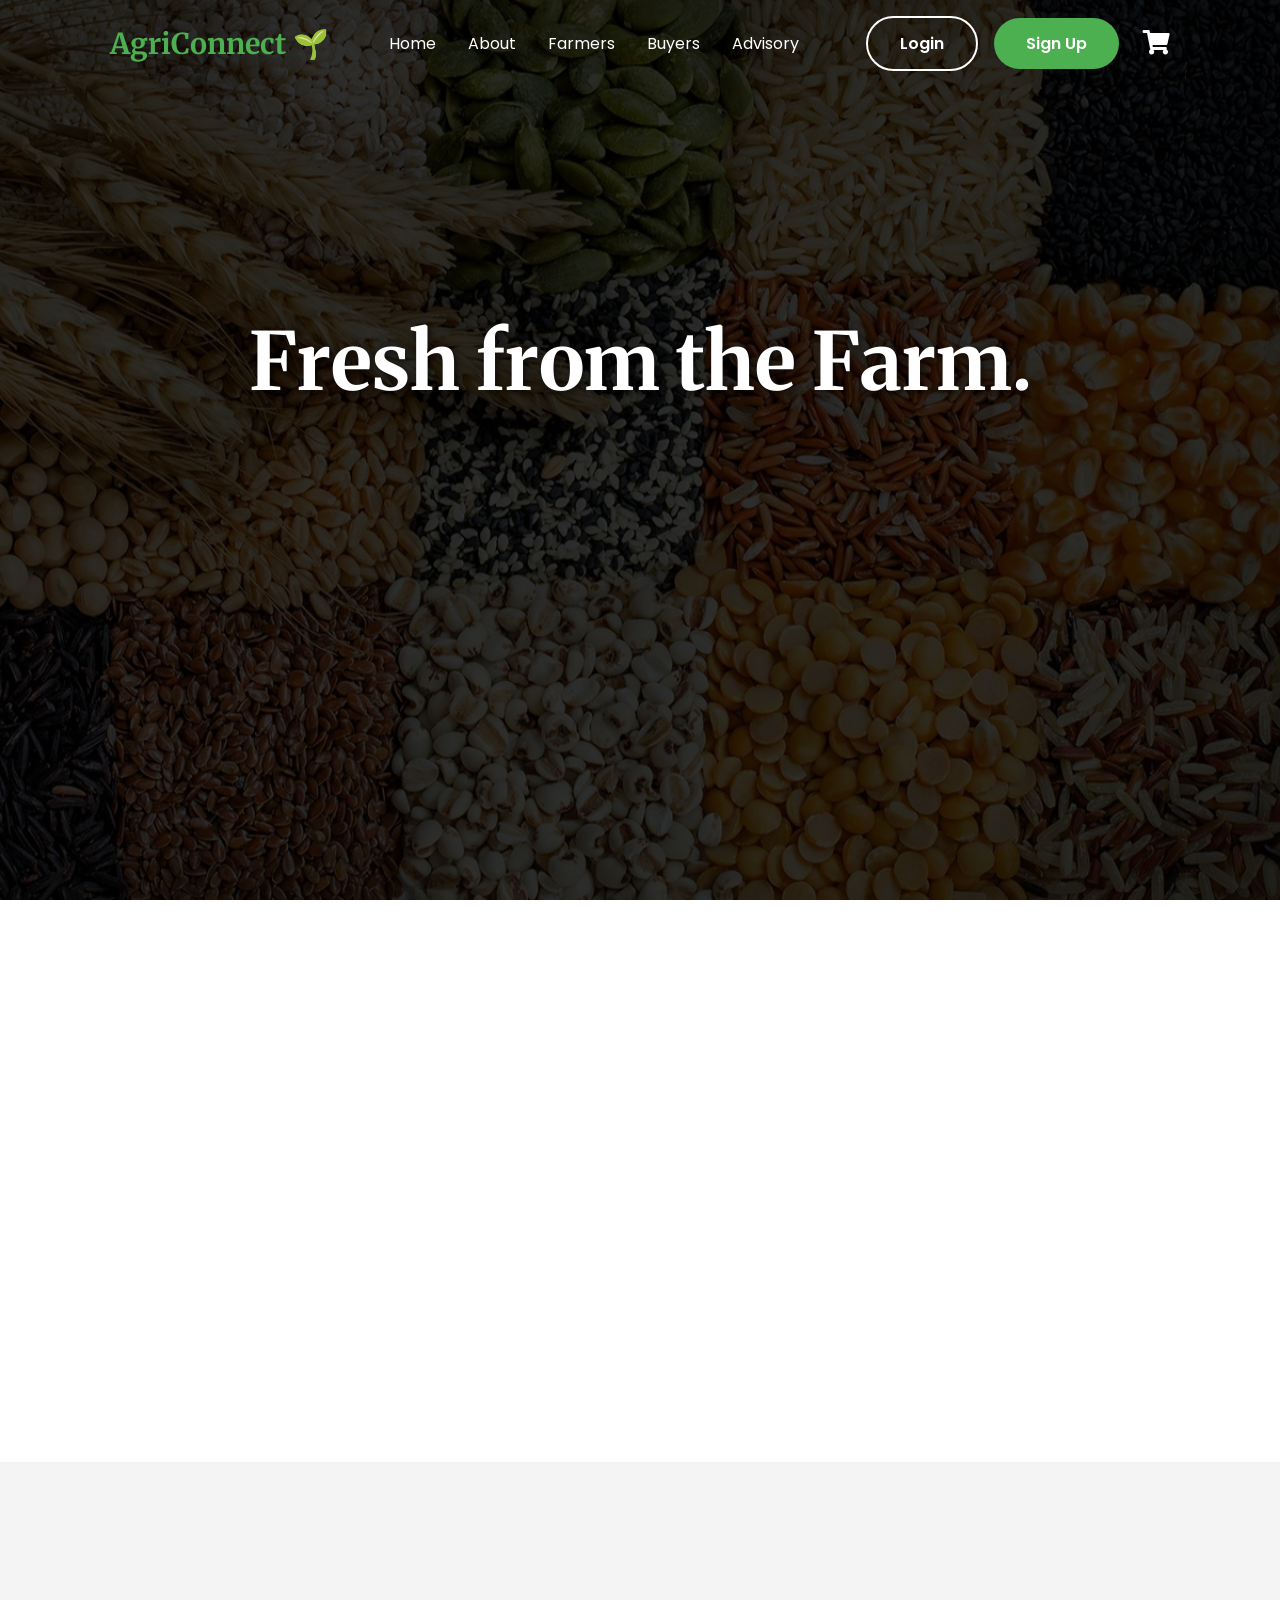
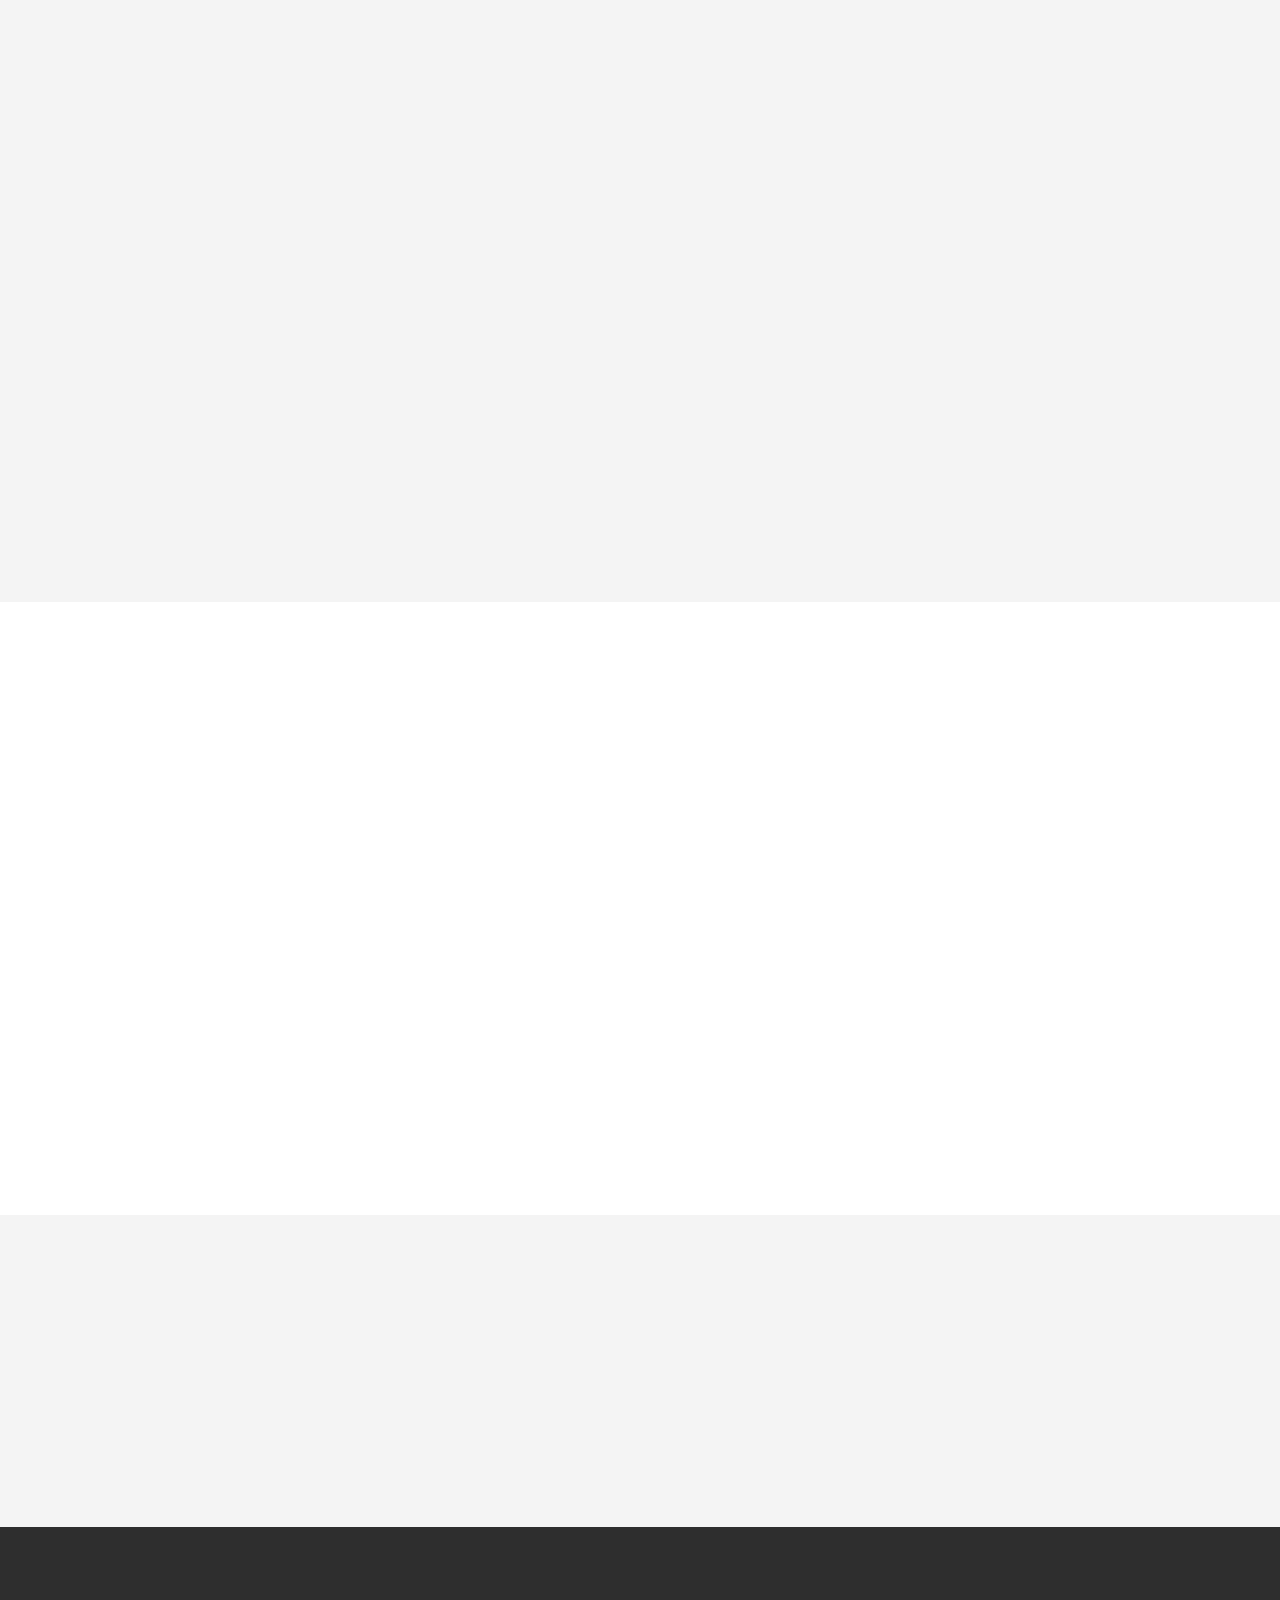
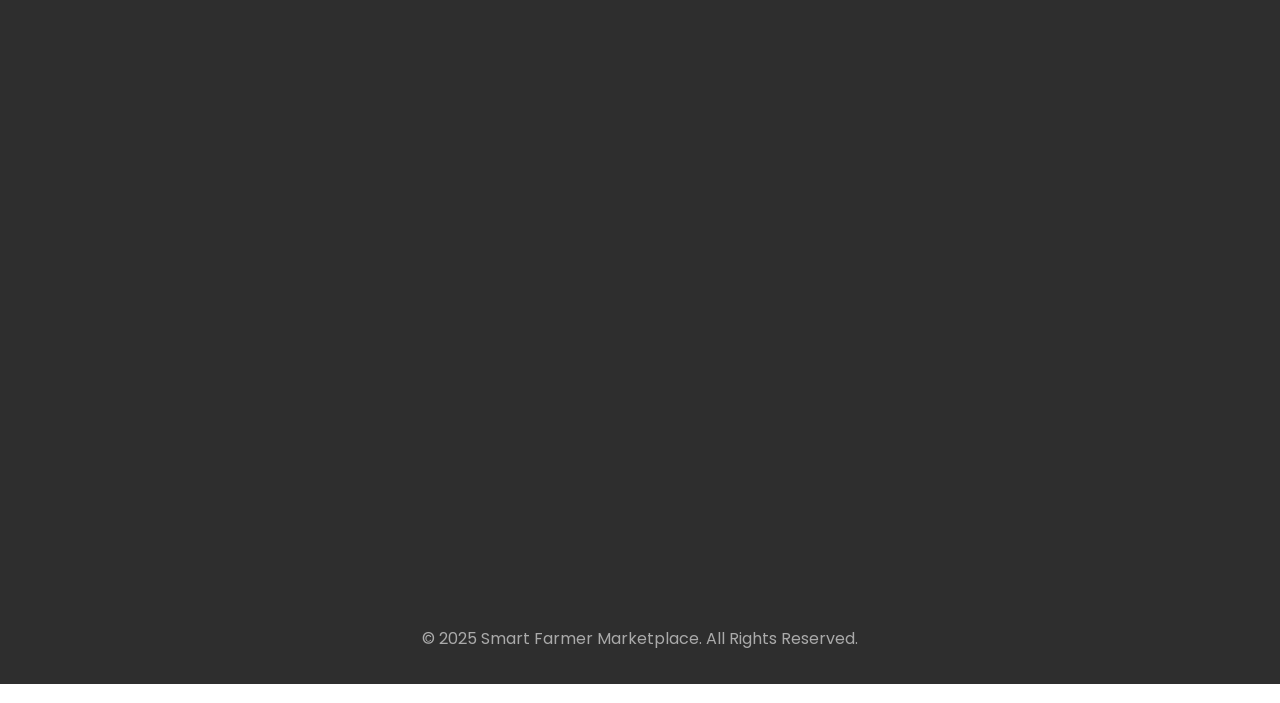
<file: farmer/frontend/index.html>
<!DOCTYPE html>
<html lang="en">
<head>
    <meta charset="UTF-8">
    <meta name="viewport" content="width=device-width, initial-scale=1.0">
    <title>Smart Farmer Marketplace</title>
    <link rel="stylesheet" href="style.css">
    <link href="https://unpkg.com/aos@2.3.1/dist/aos.css" rel="stylesheet">
    <link href="https://fonts.googleapis.com/css2?family=Poppins:wght@300;400;600;700&family=Merriweather:wght@700&display=swap" rel="stylesheet">
    <link rel="stylesheet" href="https://cdnjs.cloudflare.com/ajax/libs/font-awesome/5.15.4/css/all.min.css">
</head>
<body>

    <nav class="navbar">
        <div class="container">
            <a href="#" class="nav-logo">AgriConnect 🌱</a>
            <ul class="nav-menu">
                <li><a href="index.html" class="nav-link">Home</a></li>
                <li><a href="about.html" class="nav-link">About</a></li>
                <li><a href="farmers.html" class="nav-link">Farmers</a></li>
                <li><a href="buyers.html" class="nav-link">Buyers</a></li>
                <li><a href="contact.html" class="nav-link">Advisory</a></li>
            </ul>
   <div class="nav-actions" id="nav-actions">
    <a href="#" class="btn btn-secondary" id="login-btn">Login</a>
    <a href="#" class="btn btn-primary" id="signup-btn">Sign Up</a>
    <a href="#" class="cart-icon" id="cart-icon"><i class="fas fa-shopping-cart"></i></a>
</div>
        </div>
    </nav>

    <header id="hero" class="hero">
        <div class="hero-content">
            <h1 class="hero-title">
                <span class="char">F</span><span class="char">r</span><span class="char">e</span><span class="char">s</span><span class="char">h</span>
                <span class="char">f</span><span class="char">r</span><span class="char">o</span><span class="char">m</span>
                <span class="char">t</span><span class="char">h</span><span class="char">e</span>
                <span class="char">F</span><span class="char">a</span><span class="char">r</span><span class="char">m</span><span class="char">.</span>
            </h1>
            <p class="hero-subtitle" data-aos="fade-up" data-aos-delay="500">Connecting local farmers directly to you. Quality produce, unbeatable prices.</p>
            <a href="#products" class="btn btn-primary" data-aos="fade-up" data-aos-delay="700">Explore Products</a>
        </div>
    </header>

    <main>
        <section id="about" class="section">
            <div class="container">
                <h2 class="section-title" data-aos="fade-up">Why Choose Us?</h2>
                <div class="features-grid">
                    <div class="feature-item" data-aos="fade-up" data-aos-delay="100">
                        <i class="fas fa-leaf feature-icon"></i>
                        <h3>Farm Fresh</h3>
                        <p>Get produce delivered within hours of being harvested for maximum freshness and flavor.</p>
                    </div>
                    <div class="feature-item" data-aos="fade-up" data-aos-delay="200">
                        <i class="fas fa-users feature-icon"></i>
                        <h3>Support Locals</h3>
                        <p>Your purchases directly support local farmers and their families, strengthening our community.</p>
                    </div>
                    <div class="feature-item" data-aos="fade-up" data-aos-delay="300">
                        <i class="fas fa-truck feature-icon"></i>
                        <h3>Transparent & Fair</h3>
                        <p>We believe in a fair price for both the farmer and the consumer, with no hidden costs.</p>
                    </div>
                </div>
            </div>
        </section>

        <section id="farmers" class="section bg-light">
            <div class="container">
                <h2 class="section-title" data-aos="fade-up">Meet Our Farmers</h2>
                <div class="farmers-grid">
                    <div class="farmer-card" data-aos="zoom-in">
                        <img src="images/drone-shot-tractor-spraying-lush-600nw-2464594961.jpg" alt="Farmer John Doe" class="farmer-img">
                        <div class="farmer-info">
                            <h3>John Doe</h3>
                            <p class="farmer-location">Bhopal, MP</p>
                            <p class="farmer-bio">Specializing in organic vegetables for over 20 years. John believes in sustainable farming practices.</p>
                        </div>
                    </div>
                    <div class="farmer-card" data-aos="zoom-in" data-aos-delay="200">
                        
                        <img src="images/photo_2024-06-09_11.35.51.jpg" alt="Farmer Jane Smith" class="farmer-img">
                        <div class="farmer-info">
                            <h3>Jane Smith</h3>
                            <p class="farmer-location">Indore, MP</p>
                            <p class="farmer-bio">Jane runs a family-owned orchard, famous for its delicious seasonal fruits and homemade jams.</p>
                        </div>
                    </div>
                </div>
            </div>
        </section>

        <section id="buyers" class="section">
            <div class="container text-center" data-aos="fade-up">
                <h2 class="section-title">For Our Buyers</h2>
                <p class="section-subtitle">Freshness delivered to your doorstep in three simple steps.</p>
                <div class="steps-container">
                    <div class="step" data-aos="fade-right" data-aos-delay="100">
                        <div class="step-number">1</div>
                        <h3>Browse & Select</h3>
                        <p>Explore a wide variety of products from local farmers in your area.</p>
                    </div>
                     <div class="step" data-aos="fade-up" data-aos-delay="200">
                        <div class="step-number">2</div>
                        <h3>Place Your Order</h3>
                        <p>Add items to your cart and checkout securely with our easy payment system.</p>
                    </div>
                     <div class="step" data-aos="fade-left" data-aos-delay="300">
                        <div class="step-number">3</div>
                        <h3>Enjoy Freshness</h3>
                        <p>Receive your order directly from the farm and enjoy the taste of real food.</p>
                    </div>
                </div>
            </div>
        </section>
        <section id="products" class="section bg-light">
    <div class="container">
        <h2 class="section-title" data-aos="fade-up">Fresh From The Fields</h2>
        <div id="product-grid" class="product-grid">
            </div>
    </div>
</section>

        <section id="contact" class="section bg-dark">
            <div class="container" data-aos="fade-up">
                <h2 class="section-title text-light">Need Farming Advice?</h2>
                <p class="section-subtitle text-light">Our expert advisors are here to help you with crop management, soil health, and more. Get in touch!</p>
                <form class="contact-form">
                    <input type="text" placeholder="Your Name" data-aos="fade-right" data-aos-delay="100">
                    <input type="email" placeholder="Your Email" data-aos="fade-right" data-aos-delay="200">
                    <textarea placeholder="Your Message" rows="5" data-aos="fade-right" data-aos-delay="300"></textarea>
                    <button type="submit" class="btn btn-primary" data-aos="fade-up" data-aos-delay="400">Send Message</button>
                </form>
            </div>
        </section>
    </main>
<div class="modal-overlay" id="auth-modal-overlay">
    <div class="modal-container" id="login-modal">
        <button class="close-modal-btn" id="close-login-modal">&times;</button>
        <h2>Welcome Back</h2>
        <form id="login-form">
            <input type="email" name="email" placeholder="Email" required>
            <input type="password" name="password" placeholder="Password" required>
            <button type="submit" class="btn btn-primary">Login</button>
            <p class="auth-switch">Don't have an account? <a href="#" id="show-signup">Sign Up</a></p>
        </form>
    </div>

    <div class="modal-container" id="signup-modal" style="display: none;">
        <button class="close-modal-btn" id="close-signup-modal">&times;</button>
        <h2>Join AgriConnect</h2>
        <form id="signup-form">
            <input type="text" name="name" placeholder="Full Name" required>
            <input type="email" name="email" placeholder="Email" required>
            <input type="password" name="password" placeholder="Password" required>
            <select name="role" required>
                <option value="" disabled selected>I am a...</option>
                <option value="buyer">Buyer</option>
                <option value="farmer">Farmer</option>
            </select>
            <input type="text" name="location" placeholder="Your City (e.g., Bhopal, MP)" required>
            <button type="submit" class="btn btn-primary">Create Account</button>
            <p class="auth-switch">Already have an account? <a href="#" id="show-login">Login</a></p>
        </form>
    </div>
</div>
    <footer class="footer">
        <p>&copy; 2025 Smart Farmer Marketplace. All Rights Reserved.</p>
    </footer>


    <script src="https://unpkg.com/aos@2.3.1/dist/aos.js"></script>
    <script src="main.js"></script>
</body>
</html>
</file>
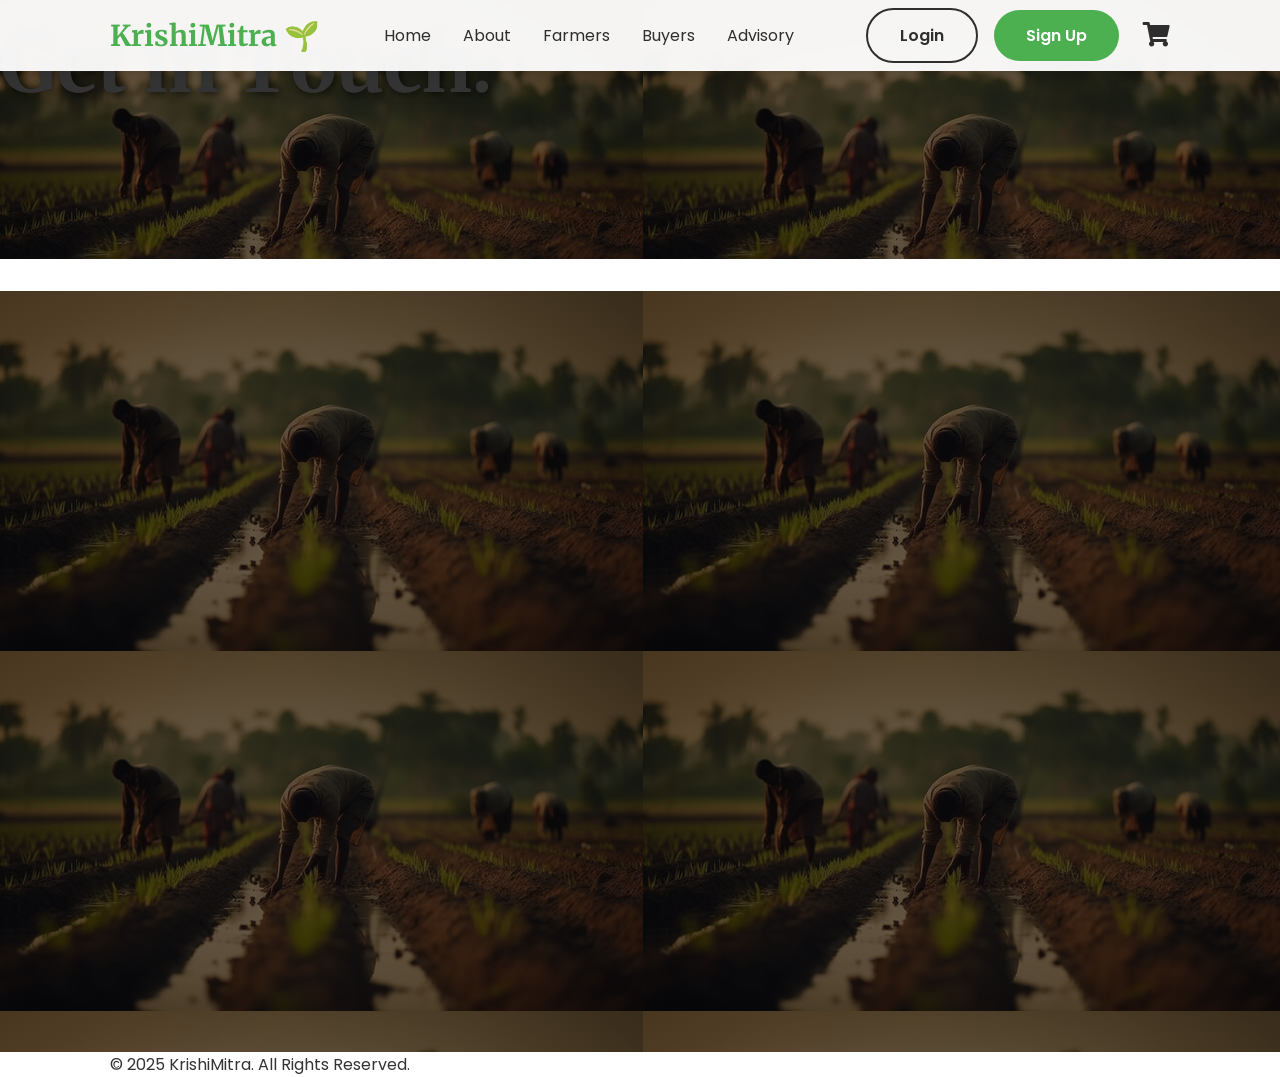
<file: farmer/frontend/buyers.html>
<!DOCTYPE html>
<html lang="en">
<head>
    <meta charset="UTF-8">
    <meta name="viewport" content="width=device-width, initial-scale=1.0">
    <title>Contact Us - KrishiMitra</title>
    <link rel="stylesheet" href="style.css">
    <link href="https://unpkg.com/aos@2.3.1/dist/aos.css" rel="stylesheet">
    <link href="https://fonts.googleapis.com/css2?family=Poppins:wght@300;400;600;700&family=Merriweather:wght@700&display=swap" rel="stylesheet">
    <link rel="stylesheet" href="https://cdnjs.cloudflare.com/ajax/libs/font-awesome/5.15.4/css/all.min.css">
</head>
<body>

    <nav class="navbar scrolled"> <div class="container">
            <a href="index.html" class="nav-logo">KrishiMitra 🌱</a>
            <ul class="nav-menu">
                <li><a href="index.html" class="nav-link">Home</a></li>
                <li><a href="about.html" class="nav-link">About</a></li>
                <li><a href="farmers.html" class="nav-link">Farmers</a></li>
                <li><a href="buyers.html" class="nav-link">Buyers</a></li>
                <li><a href="contact.html" class="nav-link">Advisory</a></li>
            </ul>
            <div class="nav-actions">
                <a href="login.html" class="btn btn-secondary" id="login-btn">Login</a>
                <a href="signup.html" class="btn btn-primary" id="signup-btn">Sign Up</a>
                <a href="#" class="cart-icon" id="cart-icon"><i class="fas fa-shopping-cart"></i></a>
            </div>
        </div>
    </nav>

    <main>
   <header id="hero" class="hero-contact">
    <div class="hero-content">
        <h1 class="hero-title">
            <span class="char">G</span><span class="char">e</span><span class="char">t</span>
            <span class="char">i</span><span class="char">n</span>
            <span class="char">T</span><span class="char">o</span><span class="char">u</span><span class="char">c</span><span class="char">h</span><span class="char">.</span>
        </h1>
        <p class="hero-subtitle" data-aos="fade-up" data-aos-delay="500">Whether you're a farmer seeking advice, a buyer with a question, or just want to say hello - we're here to help.</p>
    </div>
</header>


        <section class="page-header hero-contact container2">
            <div class="contact-grid">
                <div class="contact-form-container" data-aos="fade-right">
                    <h3>Send us a Message</h3>
                    <form class="contact-form">
                        <input type="text" placeholder="Your Name" required>
                        <input type="email" placeholder="Your Email" required>
                        <textarea placeholder="Your Message" rows="6" required></textarea>
                        <button type="submit" class="btn btn-primary">Send Message</button>
                    </form>
                </div>
                <div class="contact-details" data-aos="fade-left" data-aos-delay="100">
                    <h3>Contact Information</h3>
                    <p>Reach out to our team through any of the channels below.</p>
                    <ul>
                        <li><i class="fas fa-map-marker-alt"></i> 123 Agri Lane, Bhind, Madhya Pradesh, India</li>
                        <li><i class="fas fa-phone-alt"></i> +91 12345 67890</li>
                        <li><i class="fas fa-envelope"></i> support@KrishiMitra.com</li>
                    </ul>
                    <div class="map-placeholder">
                       
                    </div>
                </div>
            </div>
        </section>
    </main>

    <footer>
        <div class="container">
            <p>&copy; 2025 KrishiMitra. All Rights Reserved.</p>
        </div>
    </footer>
    
    <div id="cart-modal" class="modal-overlay"> ... </div>
    <div class="modal-overlay" id="auth-modal-overlay"> ... </div>

    <script src="https://unpkg.com/aos@2.3.1/dist/aos.js"></script>
    <script src="main.js"></script>
</body>
</html>
</file>
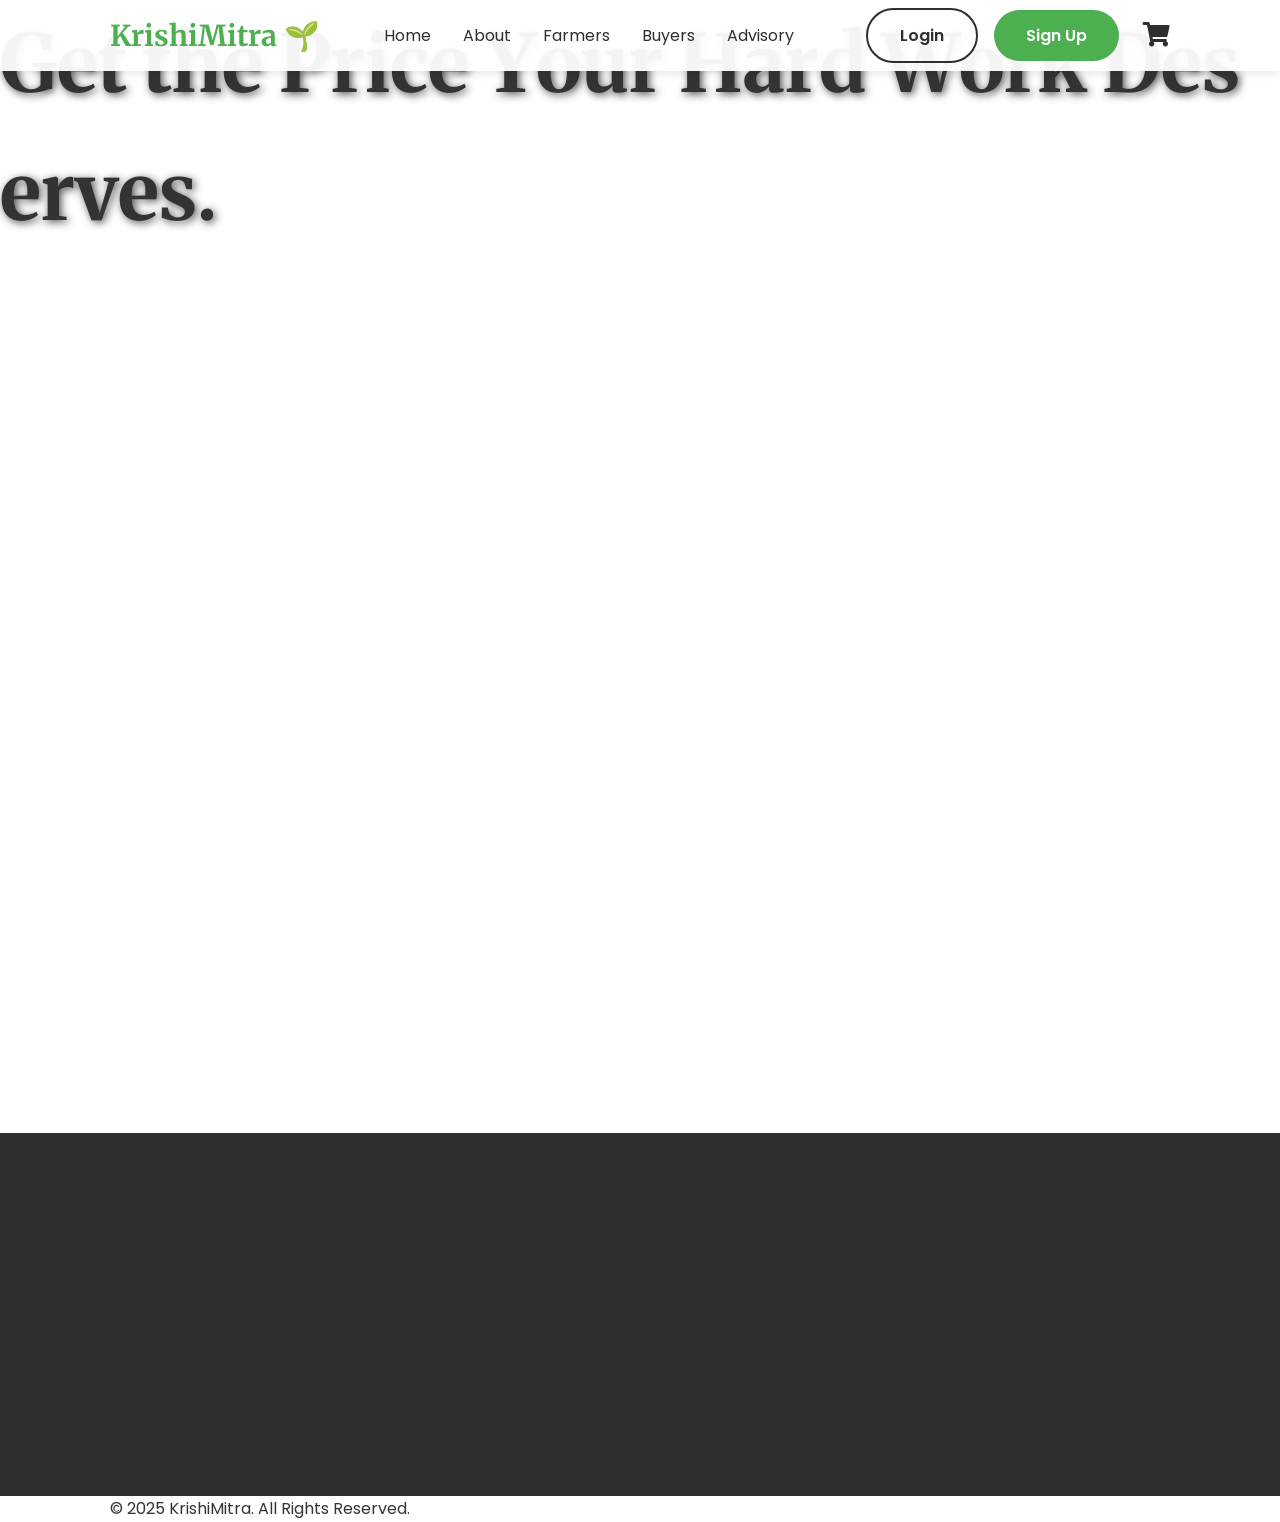
<file: farmer/frontend/farmers.html>
<!DOCTYPE html>
<html lang="en">
<head>
    <meta charset="UTF-8">
    <meta name="viewport" content="width=device-width, initial-scale=1.0">
    <title>For Farmers - KrishiMitra</title>
    <link rel="stylesheet" href="style.css">
    <link href="https://unpkg.com/aos@2.3.1/dist/aos.css" rel="stylesheet">
    <link href="https://fonts.googleapis.com/css2?family=Poppins:wght@300;400;600;700&family=Merriweather:wght@700&display=swap" rel="stylesheet">
    <link rel="stylesheet" href="https://cdnjs.cloudflare.com/ajax/libs/font-awesome/5.15.4/css/all.min.css">
</head>
<body>

    <nav class="navbar scrolled"> <div class="container">
            <a href="index.html" class="nav-logo">KrishiMitra 🌱</a>
            <ul class="nav-menu">
                <li><a href="index.html" class="nav-link">Home</a></li>
                <li><a href="about.html" class="nav-link">About</a></li>
                <li><a href="farmers.html" class="nav-link">Farmers</a></li>
                <li><a href="buyers.html" class="nav-link">Buyers</a></li>
                <li><a href="contact.html" class="nav-link">Advisory</a></li>
            </ul>
            <div class="nav-actions">
                <a href="login.html" class="btn btn-secondary" id="login-btn">Login</a>
                <a href="signup.html" class="btn btn-primary" id="signup-btn">Sign Up</a>
                <a href="#" class="cart-icon" id="cart-icon"><i class="fas fa-shopping-cart"></i></a>
            </div>
        </div>
    </nav>

    <main>
      <header id="hero" class="hero-farmer">
    <div class="hero-content">
        <h1 class="hero-title">
            <span class="char">G</span><span class="char">e</span><span class="char">t</span>
            <span class="char">t</span><span class="char">h</span><span class="char">e</span>
            <span class="char">P</span><span class="char">r</span><span class="char">i</span><span class="char">c</span><span class="char">e</span>
            <span class="char">Y</span><span class="char">o</span><span class="char">u</span><span class="char">r</span>
            <span class="char">H</span><span class="char">a</span><span class="char">r</span><span class="char">d</span>
            <span class="char">W</span><span class="char">o</span><span class="char">r</span><span class="char">k</span>
            <span class="char">D</span><span class="char">e</span><span class="char">s</span><span class="char">e</span><span class="char">r</span><span class="char">v</span><span class="char">e</span><span class="char">s</span><span class="char">.</span>
        </h1>
        <p class="hero-subtitle" data-aos="fade-up" data-aos-delay="500">Sell your produce directly to a network of reliable buyers and increase your profitability. Join our community of smart farmers today.</p>
    </div>
</header>

        <section class="benefits-detailed container">
            <h2 data-aos="fade-up">Why Join KrishiMitra?</h2>
            <div class="benefit-grid">
                <div class="benefit-item" data-aos="fade-up" data-aos-delay="100">
                    <h3>Higher Profits</h3>
                    <p>By eliminating middlemen, you take home a larger share of the profit. We provide transparent pricing tools to help you set the best rates.</p>
                </div>
                <div class="benefit-item" data-aos="fade-up" data-aos-delay="150">
                    <h3>Wider Market Reach</h3>
                    <p>Connect with hundreds of buyers in your region, from local restaurants to large retailers, all through your smartphone.</p>
                </div>
                <div class="benefit-item" data-aos="fade-up" data-aos-delay="200">
                    <h3>Guaranteed Payments</h3>
                    <p>Our secure digital payment system ensures you receive your payments on time, every time. No more chasing payments.</p>
                </div>
                <div class="benefit-item" data-aos="fade-up" data-aos-delay="250">
                    <h3>Logistics Support</h3>
                    <p>We provide assistance with packaging and coordinate with logistics partners for efficient farm-to-buyer delivery.</p>
                </div>
                 <div class="benefit-item" data-aos="fade-up" data-aos-delay="300">
                    <h3>Crop Advisory</h3>
                    <p>Get access to demand data and advisory services to help you plan your crops for the next season based on market needs.</p>
                </div>
                 <div class="benefit-item" data-aos="fade-up" data-aos-delay="350">
                    <h3>Easy-to-Use App</h3>
                    <p>Our simple mobile app (available in Hindi and English) makes it easy to list produce, manage orders, and track payments.</p>
                </div>
            </div>
        </section>

        <section class="cta-section">
            <div class="container" data-aos="fade-up">
                <h2>Ready to Transform Your Farming Business?</h2>
                <p>Registration is free and takes less than 5 minutes.</p>
                <a href="#" class="btn btn-primary btn-large" id="farmer-signup-btn">Register as a Farmer Now</a>
            </div>
        </section>
    </main>

    <footer>
        <div class="container">
            <p>&copy; 2025 KrishiMitra. All Rights Reserved.</p>
        </div>
    </footer>
    
    <div id="cart-modal" class="modal-overlay">
        <div class="modal-content">
            <div class="modal-header">
                <h2>Your Shopping Cart</h2>
                <span class="close-button" id="close-cart-btn">&times;</span>
            </div>
            <div id="cart-items-container">
                <p>Your cart is currently empty.</p>
            </div>
            <div class="modal-footer">
                <h3>Total: ₹<span id="cart-total">0.00</span></h3>
                <button id="checkout-btn" class="btn btn-primary">Proceed to Checkout</button>
            </div>
        </div>
    </div>
    <div class="modal-overlay" id="auth-modal-overlay"> ... </div>

    <script src="https://unpkg.com/aos@2.3.1/dist/aos.js"></script>
    <script src="main.js"></script>
</body>
</html>
</file>
<file: farmer/frontend/style.css>
/* css/style.css */
:root {
    --primary-color: #4CAF50; /* Fresh Green */
    --secondary-color: #FFC107; /* Sunny Yellow */
    --dark-color: #2E2E2E;
    --light-color: #F4F4F4;
    --font-family-body: 'Poppins', sans-serif;
    --font-family-heading: 'Merriweather', serif;
}

* {
    box-sizing: border-box;
    margin: 0;
    padding: 0;
}

body {
    font-family: var(--font-family-body);
    line-height: 1.6;
    background: #fff;
    color: #333;
    overflow-x: hidden; /* Prevent horizontal scrollbar from animations */
}

.container {
    max-width: 1100px;
    margin: auto;
    padding: 0 20px;
}

/* --- Navigation Bar --- */
.navbar {
    position: fixed;
    top: 0;
    left: 0;
    width: 100%;
    z-index: 1000;
    padding: 1rem 0;
    transition: all 0.4s ease;
    background: transparent;
}

.navbar.scrolled {
    background: rgba(255, 255, 255, 0.95);
    box-shadow: 0 2px 10px rgba(0,0,0,0.1);
    padding: 0.5rem 0;
}

.navbar .container {
    display: flex;
    justify-content: space-between;
    align-items: center;
}

.nav-logo {
    font-family: var(--font-family-heading);
    font-size: 1.8rem;
    color: var(--primary-color);
    text-decoration: none;
    font-weight: 700;
}

.navbar.scrolled .nav-logo {
    color: var(--primary-color);
}

.nav-menu {
    display: flex;
    list-style: none;
}

.nav-link {
    color: #fff;
    text-decoration: none;
    margin: 0 1rem;
    padding: 0.5rem 0;
    position: relative;
    transition: color 0.3s ease;
}

.navbar.scrolled .nav-link {
    color: var(--dark-color);
}

.nav-link::after {
    content: '';
    position: absolute;
    bottom: 0;
    left: 0;
    width: 0;
    height: 2px;
    background: var(--primary-color);
    transition: width 0.4s ease;
}

.nav-link:hover {
    color: var(--primary-color);
}

.nav-link:hover::after {
    width: 100%;
}

.nav-actions {
    display: flex;
    align-items: center;
}

.cart-icon {
    font-size: 1.5rem;
    margin-left: 1rem;
    color: #fff;
}

.navbar.scrolled .cart-icon {
    color: var(--dark-color);
}
.card {
    background: #ffffff;
    border-radius: 10px;
    padding: 2rem;
    box-shadow: 0 10px 30px rgba(0, 0, 0, 0.09);
    transition: transform 0.3s ease;
}
.card:hover {
    transform: translateY(-5px);
}

/* --- Hero Section --- */
.hero {
    height: 100vh;
    background: linear-gradient(rgba(0,0,0,0.8), rgba(0,0,0,0.8)), url('images/wheat-and-rice-grains.jpg') no-repeat center center/cover;
    background-attachment: fixed; /* Parallax Effect */
    display: flex;
    justify-content: center;
    align-items: center;
    text-align: center;
    color: #fff;
}

.hero-title {
    font-family: var(--font-family-heading);
    font-size: 5rem;
    margin-bottom: 1rem;
    text-shadow: 2px 2px 8px rgba(0, 0, 0, 0.7);
}

/* Animated Title Characters */
.hero-title .char {
    display: inline-block;
    opacity: 0;
    transform: translateY(-50px);
    animation: revealChar 0.5s forwards;
}

@keyframes revealChar {
    to {
        opacity: 1;
        transform: translateY(0);
    }
}

.hero-subtitle {
    font-size: 1.5rem;
    font-weight: 300;
    max-width: 600px;
    margin: 0 auto 2rem auto;
    text-shadow: 1px 1px 6px rgba(0, 0, 0, 0.6);
}

/* --- Buttons --- */
.btn {
    display: inline-block;
    padding: 0.8rem 2rem;
    border-radius: 50px;
    text-decoration: none;
    font-weight: 600;
    transition: all 0.3s ease;
    border: none;
    cursor: pointer;
    margin: 0 0.5rem;
}

.btn-primary {
    background: var(--primary-color);
    color: #fff;
}

.btn-primary:hover {
    transform: translateY(-3px);
    box-shadow: 0 5px 15px rgba(0,0,0,0.2);
}

.btn-secondary {
    background: transparent;
    border: 2px solid #fff;
    color: #fff;
}

.navbar.scrolled .btn-secondary {
    color: var(--dark-color);
    border-color: var(--dark-color);
}

.btn-secondary:hover {
    background: #fff;
    color: var(--dark-color);
}

/* --- General Section Styling --- */
.section {
    padding: 6rem 0;
}
.section-title {
    font-family: var(--font-family-heading);
    font-size: 2.8rem;
    text-align: center;
    margin-bottom: 3rem;
}
.section-subtitle {
    text-align: center;
    font-size: 1.2rem;
    color: #777;
    margin-top: -2.5rem;
    margin-bottom: 3rem;
}
.bg-light { background: var(--light-color); }
.bg-dark { background: var(--dark-color); }
.text-light { color: #fff; }
.text-center { text-align: center; }

/* Features Grid */
.features-grid {
    display: grid;
    grid-template-columns: repeat(auto-fit, minmax(280px, 1fr));
    gap: 2rem;
    text-align: center;
}
.feature-item {
    /* Applying the new card style */
    background: #ffffff;
    border-radius: 10px;
    padding: 2.5rem 1.5rem;
    box-shadow: 0 10px 30px rgba(0, 0, 0, 0.09);
    transition: transform 0.3s ease;
}
.feature-item:hover {
    transform: translateY(-10px);
}
.feature-icon {
    font-size: 3rem;
    color: var(--primary-color);
    margin-bottom: 1rem;
}

/* Farmers Grid */
.farmers-grid {
    display: grid;
    grid-template-columns: repeat(auto-fit, minmax(350px, 1fr));
    gap: 2rem;
}
.farmer-card {
    background: #fff;
    border-radius: 10px;
    box-shadow: 0 10px 30px rgba(0, 0, 0, 0.09);
    overflow: hidden;
    transition: transform 0.3s ease;
}
.farmer-card:hover {
    transform: translateY(-10px);
}
.farmer-img {
    width: 100%;
    height: 250px;
    object-fit: cover;
}
.farmer-info { padding: 1.5rem; }
.farmer-location { color: #777; font-style: italic; margin: 0.5rem 0; }

/* Buyer Steps */
.steps-container {
    display: grid;
    grid-template-columns: repeat(auto-fit, minmax(280px, 1fr));
    gap: 2rem;
    margin-top: 4rem;
}
.step {
    /* Applying the new card style */
    background: #ffffff;
    border-radius: 10px;
    padding: 2rem;
    box-shadow: 0 10px 30px rgba(0, 0, 0, 0.09);
    transition: transform 0.3s ease;
    text-align: center;
}
.step:hover {
    transform: translateY(-10px);
}
.step-number {
    width: 60px;
    height: 60px;
    border-radius: 50%;
    background: var(--primary-color);
    color: #fff;
    font-size: 2rem;
    font-weight: 700;
    display: inline-flex;
    justify-content: center;
    align-items: center;
    margin-bottom: 1rem;
}

/* Contact Form */
.contact-form {
    max-width: 600px;
    margin: 2rem auto 0 auto;
    display: flex;
    flex-direction: column;
}
.contact-form input, .contact-form textarea {
    padding: 1rem;
    margin-bottom: 1rem;
    border: 1px solid #777; /* Lighter border to make it visible */
    background: #333; /* Slightly lighter background */
    color: #fff;
    border-radius: 5px;
    font-size: 1rem;
}
.contact-form input::placeholder, 
.contact-form textarea::placeholder {
  color: #aaa; /* Lighter placeholder text */
  opacity: 1; 
}

/* Footer */
.footer {
    background: var(--dark-color);
    color: #aaa;
    text-align: center;
    padding: 2rem 0;
}
/* --- Modals --- */
.modal-overlay {
    position: fixed;
    top: 0;
    left: 0;
    width: 100%;
    height: 100%;
    background: rgba(0, 0, 0, 0.7);
    z-index: 2000;
    display: flex;
    justify-content: center;
    align-items: center;
    opacity: 0;
    visibility: hidden;
    transition: all 0.3s ease-in-out;
}

.modal-overlay.active {
    opacity: 1;
    visibility: visible;
}

.modal-container {
    background: #fff;
    padding: 2.5rem;
    border-radius: 10px;
    width: 90%;
    max-width: 450px;
    position: relative;
    transform: scale(0.9);
    transition: all 0.3s ease-in-out;
}

.modal-overlay.active .modal-container {
    transform: scale(1);
}

.modal-container h2 {
    margin-bottom: 1.5rem;
    font-family: var(--font-family-heading);
    text-align: center;
}

.close-modal-btn {
    position: absolute;
    top: 15px;
    right: 15px;
    background: none;
    border: none;
    font-size: 2rem;
    cursor: pointer;
    color: #aaa;
}

.modal-container form {
    display: flex;
    flex-direction: column;
}

.modal-container form input, .modal-container form select {
    padding: 0.8rem;
    margin-bottom: 1rem;
    border: 1px solid #ddd;
    border-radius: 5px;
    font-size: 1rem;
}

.modal-container form button {
    width: 100%;
    margin-top: 0.5rem;
}

.auth-switch {
    text-align: center;
    margin-top: 1.5rem;
    color: #777;
}

.auth-switch a {
    color: var(--primary-color);
    font-weight: 600;
    text-decoration: none;
}

/* --- Product Grid --- */
.product-grid {
    display: grid;
    grid-template-columns: repeat(auto-fill, minmax(280px, 1fr));
    gap: 2rem;
    margin-top: 3rem;
}

.product-card {
    background: #fff;
    border-radius: 10px;
    box-shadow: 0 4px 15px rgba(0,0,0,0.07);
    overflow: hidden;
    transition: transform 0.3s ease, box-shadow 0.3s ease;
}

.product-card:hover {
    transform: translateY(-8px);
    box-shadow: 0 8px 25px rgba(0,0,0,0.1);
}

.product-image {
    width: 100%;
    height: 200px;
    object-fit: cover;
}

.product-content {
    padding: 1rem 1.5rem;
}

.product-category {
    font-size: 0.8rem;
    color: #777;
    text-transform: uppercase;
}

.product-name {
    font-size: 1.25rem;
    font-weight: 600;
    margin: 0.25rem 0;
    font-family: var(--font-family-heading);
}

.product-farmer {
    font-size: 0.9rem;
    color: #555;
    margin-bottom: 1rem;
}

.product-farmer i {
    color: var(--primary-color);
    margin-right: 5px;
}

.product-footer {
    display: flex;
    justify-content: space-between;
    align-items: center;
}

.product-price {
    font-size: 1.5rem;
    font-weight: 700;
    color: var(--primary-color);
}

.product-price span {
    font-size: 1rem;
    font-weight: 400;
    color: #777;
}
/* --- Farmers Page Specific Styles --- */
.page-header {
    padding-top: 150px;
    padding-bottom: 80px;
    text-align: center;
}
.page-header h1 {
    font-family: var(--font-family-heading);
    font-size: 3.5rem;
    color: var(--dark-color);
}
.page-header p {
    font-size: 1.2rem;
    max-width: 700px;
    margin: 1rem auto 0 auto;
    color: #555;
}
.hero-farmers {
    background-image: linear-gradient(rgba(0, 0, 0, 0.6), rgba(0, 0, 0, 0.6)), url('images/farmers.jpg');
    
}

.benefits-detailed {
    padding: 4rem 0;
}
.benefits-detailed h2 {
    text-align: center;
    font-family: var(--font-family-heading);
    font-size: 2.8rem;
    margin-bottom: 3rem;
}
.benefit-grid {
    display: grid;
    grid-template-columns: repeat(auto-fit, minmax(300px, 1fr));
    gap: 2rem;
}
.benefit-item {
    background: #fff;
    padding: 2rem;
    border-radius: 10px;
    border-left: 5px solid var(--primary-color);
    box-shadow: 0 5px 15px rgba(0,0,0,0.05);
}
.benefit-item h3 {
    margin-bottom: 0.5rem;
    font-family: var(--font-family-heading);
}

.cta-section {
    background: var(--dark-color);
    color: #fff;
    padding: 5rem 0;
    text-align: center;
}
.cta-section h2 {
    font-family: var(--font-family-heading);
    font-size: 2.5rem;
}
.cta-section p {
    font-size: 1.2rem;
    margin: 1rem 0 2rem 0;
}
.btn-large {
    padding: 1rem 2.5rem;
    font-size: 1.1rem;
}

/* --- Cart Modal Styles --- */
/* Re-using .modal-overlay from auth modals */
.modal-content {
    background: #fff;
    border-radius: 10px;
    width: 90%;
    max-width: 600px;
    max-height: 90vh;
    display: flex;
    flex-direction: column;
}
.modal-header, .modal-footer {
    padding: 1rem 1.5rem;
    border-bottom: 1px solid #eee;
}
.modal-header {
    display: flex;
    justify-content: space-between;
    align-items: center;
}
.modal-header h2 {
    margin: 0;
}
.close-button {
    font-size: 2rem;
    cursor: pointer;
    color: #aaa;
    line-height: 1;
}
#cart-items-container {
    padding: 1.5rem;
    overflow-y: auto;
    flex-grow: 1;
}
.modal-footer {
    border-top: 1px solid #eee;
    border-bottom: none;
    display: flex;
    justify-content: space-between;
    align-items: center;
    background: #f9f9f9;
}
/* --- Buyers Page Specific Styles --- */
.hero-buyers {
    background-image: linear-gradient(rgba(0, 0, 0, 0.6), rgba(0, 0, 0, 0.6)), url('images/buyers.jpg');
}

/* --- Contact Page Specific Styles --- */
.hero-contact {
    background-image: linear-gradient(rgba(0, 0, 0, 0.6), rgba(0, 0, 0, 0.6)), url('images/contact.jpg');
}
.contact-page-section {
    padding: 4rem 0;
}
.contact-grid {
    display: grid;
    grid-template-columns: 2fr 1fr;
    gap: 3rem;
    align-items: flex-start;
}
.contact-form-container h3, .contact-details h3 {
    font-family: var(--font-family-heading);
    font-size: 1.8rem;
    margin-bottom: 1.5rem;
}
.contact-form input, .contact-form textarea {
    width: 100%;
    padding: 1rem;
    margin-bottom: 1rem;
    border: 1px solid #ddd;
    border-radius: 5px;
    background: #f9f9f9;
}
.contact-details ul {
    list-style: none;
    margin-top: 1rem;
}
.contact-details li {
    font-size: 1.1rem;
    margin-bottom: 1.2rem;
    display: flex;
    align-items: center;
}
.contact-details li i {
    color: var(--primary-color);
    font-size: 1.5rem;
    margin-right: 1rem;
    width: 25px;
    text-align: center;
}
.map-placeholder {
    width: 100%;
    height: 200px;
    background: #e9e9e9;
    border-radius: 10px;
    margin-top: 2rem;
    display: flex;
    align-items: center;
    justify-content: center;
    font-style: italic;
    color: #999;
}
/* --- About Page Specific Styles --- */
.hero-about {
    background-image: linear-gradient(rgba(0, 0, 0, 0.6), rgba(0, 0, 0, 0.6)), url('images/about.jpg');
}

.about-story-section {
    padding: 5rem 0;
}

.story-grid {
    display: grid;
    grid-template-columns: 1fr 1.2fr;
    gap: 3rem;
    align-items: center;
}

.story-image {
    width: 100%;
    height: 400px;
    background: #e9e9e9;
    border-radius: 10px;
    display: flex;
    align-items: center;
    justify-content: center;
    font-style: italic;
    color: #999;
}

.story-content h2 {
    font-family: var(--font-family-heading);
    font-size: 2.5rem;
    margin-bottom: 1.5rem;
}

.story-content p {
    margin-bottom: 1rem;
    line-height: 1.8;
}

.team-section {
    padding: 5rem 0;
}

.team-grid {
    display: grid;
    grid-template-columns: repeat(auto-fit, minmax(250px, 1fr));
    gap: 2rem;
    margin-top: 3rem;
}

.team-member {
    text-align: center;
}

.team-member img {
    width: 150px;
    height: 150px;
    border-radius: 50%;
    object-fit: cover;
    margin-bottom: 1rem;
    border: 5px solid #fff;
    box-shadow: 0 5px 15px rgba(0,0,0,0.1);
}

.team-member h3 {
    margin-bottom: 0.25rem;
}

.team-member p {
    color: #777;
    font-style: italic;
}
</file>
